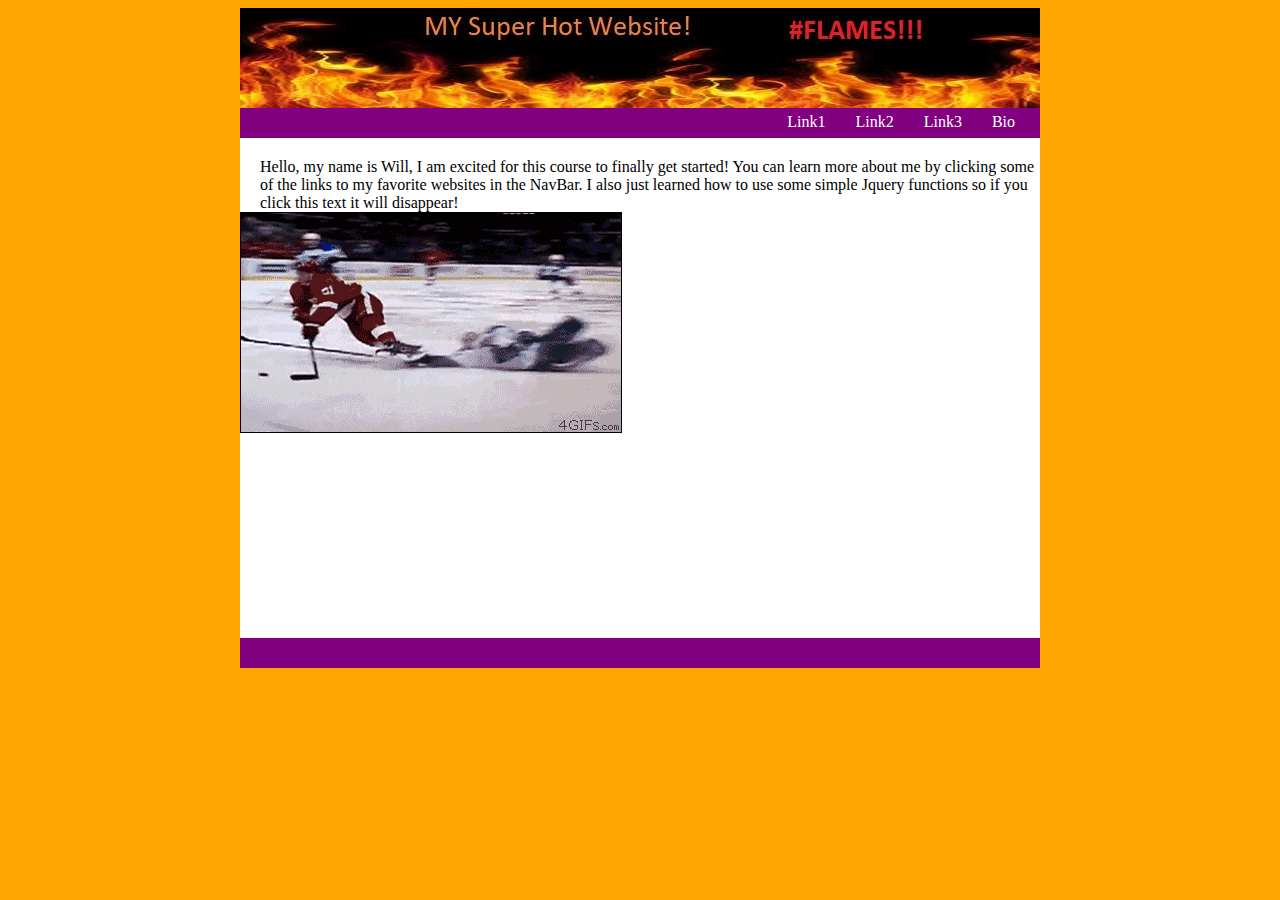
<file: Website/index.html>
<!DOCTYPE html>
<head>
<title>My Cool Website</title>
<link href="main.css" rel="stylesheet" type="text/css" />
<script src="https://ajax.googleapis.com/ajax/libs/jquery/3.3.1/jquery.min.js">
</script>
<script>
$(document).ready(function(){
    $("p").click(function(){
        $("p").hide();
    });
});
</script> <!--here is some jquery-->
</head>

<body>

<div id="wrapper">

<header></header>


<ul id="bob">
<li><a href="bio.html">Bio</a></li>
<li><a href='https://www.14ers.com/'>Link3</a></li>
<li><a href='https://www.reddit.com/'>Link2</a></li>
<li><a href='https://www.nhl.com/'>Link1</a></li>
</ul><!--End NavBar-->

<div id="content">
<p id="contentTxt">Hello, my name is Will, I am excited for this course to
finally get started! You can learn more about me by clicking some of the
links to my favorite websites in the NavBar. I also just learned how to use
some simple Jquery functions so if you click this text it will disappear!</p>

<img src="hockey.gif"></img>

</div> <!--End Content-->

<footer></footer>

</div><!--This is the end of the wrapper-->

</body>


 </html>



<!-- Sample Comment-->
</file>
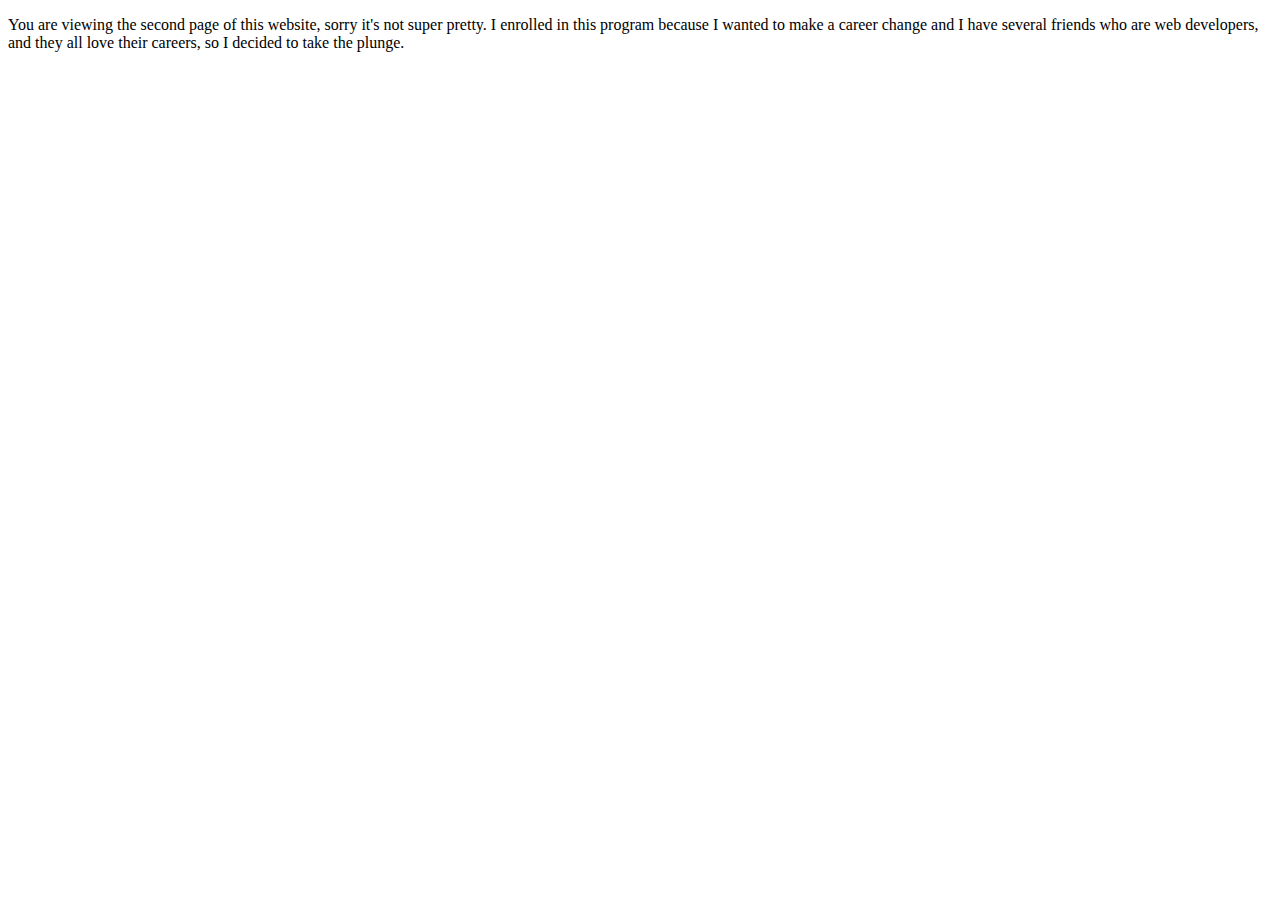
<file: Website/bio.html>
<!DOCTYPE html>
<head></head>
<body>

<p>You are viewing the second page of this website, sorry it's not super pretty.
I enrolled in this program because I wanted to make a career change and I have
several friends who are web developers, and they all love their careers, so
I decided to take the plunge. </p>

</body>
</html>
</file>
<file: Website/main.css>
/* B O D Y
-------------------------*/
body{
background-color: orange;
}

/* W R A P P E R
-------------------------*/
#wrapper{
width: 800px;
margin: 0 auto 0 auto; }
/* H E A D E R
-------------------------*/
header{
width: 800px;
height: 100px;
background-image: url("fire.jpg");  }

/* N A V B A R
------------------------*/
#bob {
 width: auto;
 height: 30px;
 background-color: purple;
 margin: 0;  }

 #bob li{
display: inline;
margin: 5px;
float: right;
padding-right: 20px;
color: white;
 }

 #bob a{
   color: white;
   text-decoration: none;
 }


/* C O N T E N T
------------------------*/
#content{
width: 800px;
height: 500px;
background-color: white;}

#contentTxt{
margin: 0;
padding: 20px 0 0 20px
}

#hockey{
  margin: 0;
  padding: 100px 0 0 20px
}

/* F O O T E R
-----------------------*/
footer{
width: 800px;
height: 30px;
background-color: purple; }
</file>
